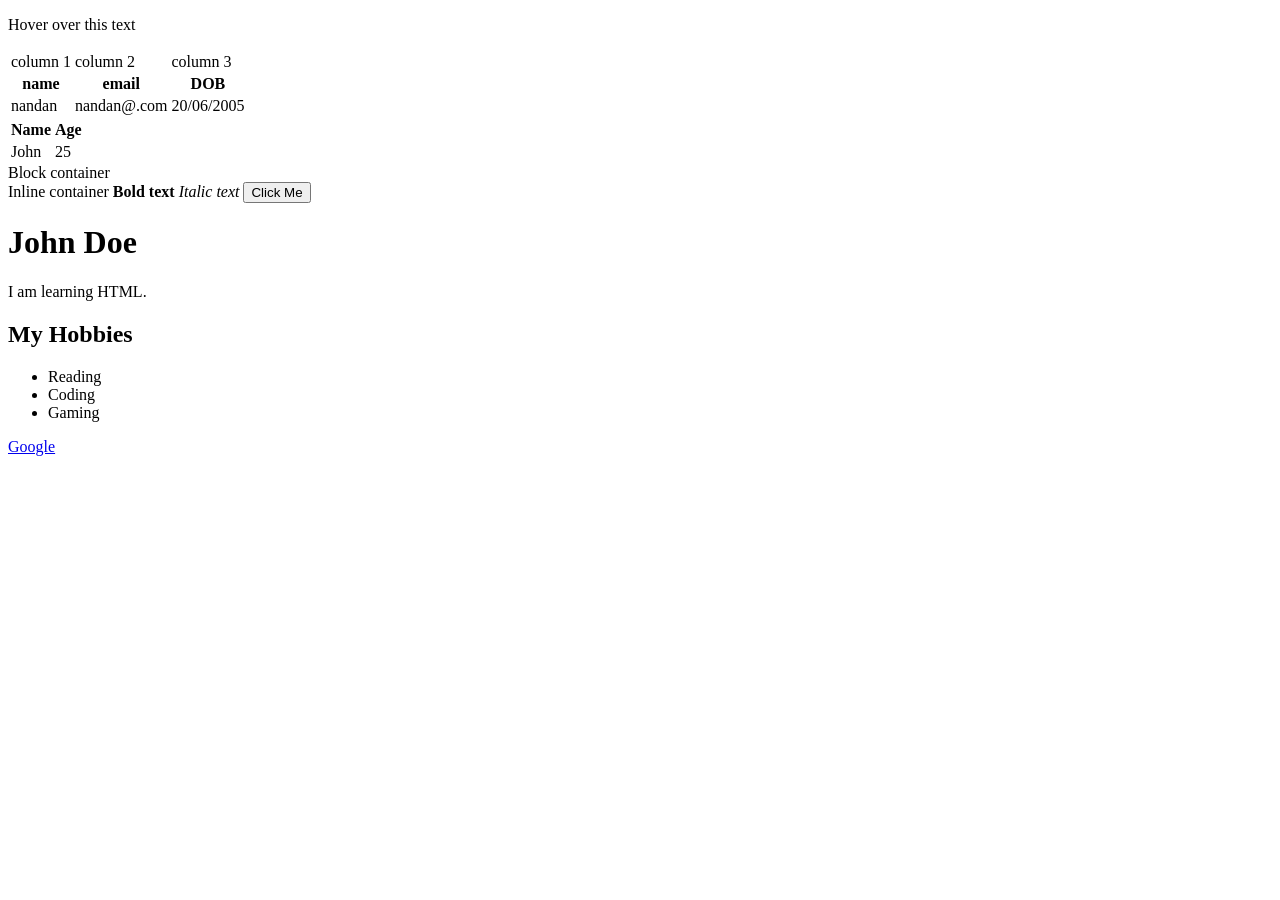
<file: index.html>
<!doctype html>
<html>
  <head>
    <title>my first web page</title>
    <p title="This is a tooltip text">Hover over this text</p>
  </head>
  <body>
    <table>
      <tr>
        <td>column 1</td>
        <td>column 2</td>
        <td>column 3</td>
      </tr>
      <tr>
        <th>name</th>
        <th>email</th>
        <th>DOB</th>
      </tr>
      <tr>
        <td>nandan</td>
        <td>nandan@.com</td>
        <td>20/06/2005</td>
      </tr>
    </table>
    <table>
      <tr>
        <th>Name</th>
        <th>Age</th>
      </tr>
      <tr>
        <td>John</td>
        <td>25</td>
      </tr>
    </table>
    <div>Block container</div>

    <span>Inline container</span>

    <strong>Bold text</strong>

    <em>Italic text</em>

    <button>Click Me</button>
    <!doctype html>
    <html>
      <head>
        <title>My Profile</title>
      </head>
      <body>
        <h1>John Doe</h1>

        <p>I am learning HTML.</p>

        <h2>My Hobbies</h2>

        <ul>
          <li>Reading</li>
          <li>Coding</li>
          <li>Gaming</li>
        </ul>

        <a href="https://www.google.com" target="_blank">Google</a>
      </body>
    </html>
  </body>
</html>
</file>
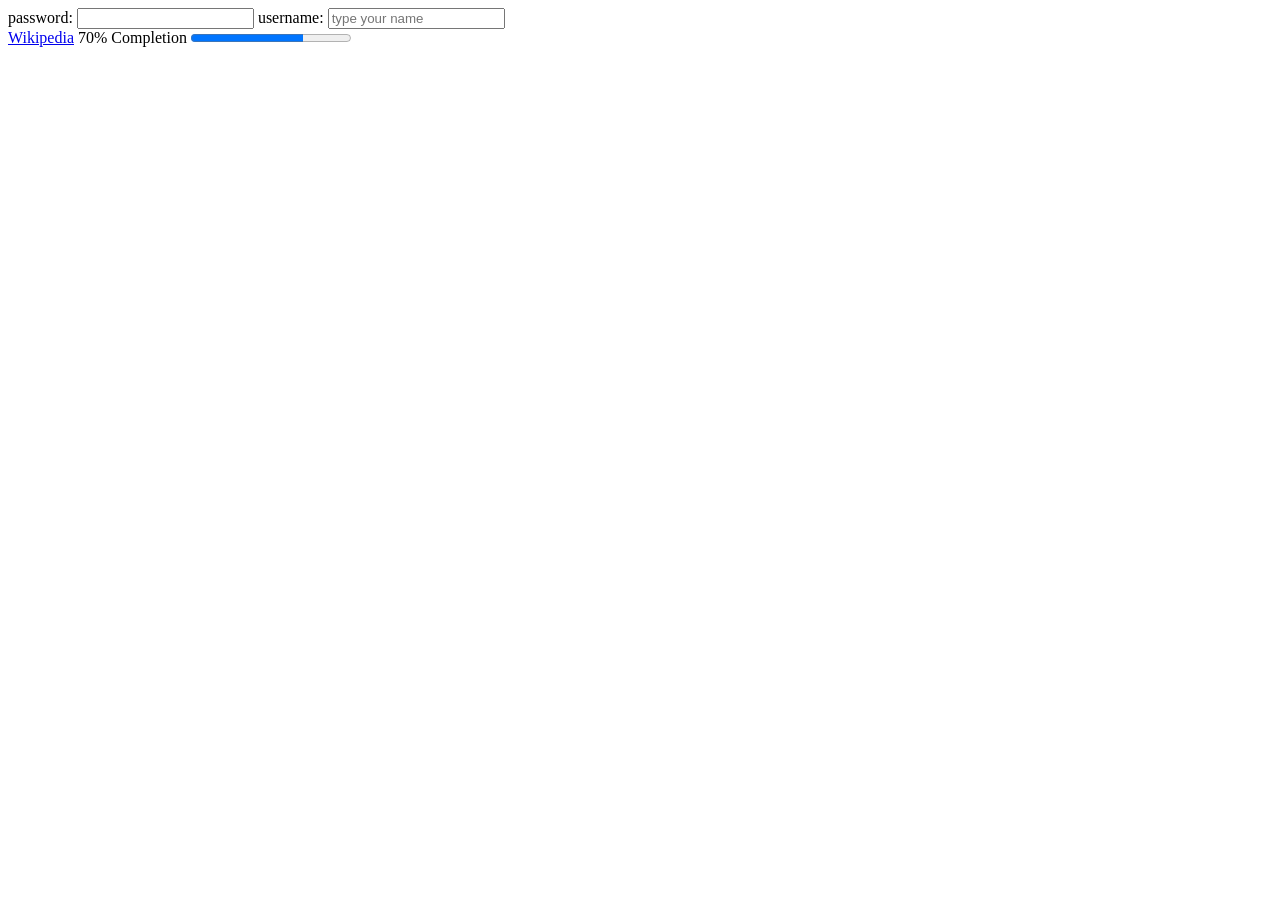
<file: form.html>
<!doctype html>
<html lang="en">
  <head>
    <meta charset="UTF-8" />
    <meta name="viewport" content="width=device-width, initial-scale=1.0" />
    <title>login form</title>
  </head>
  <body>
    <form>
      <label for="password">
        password:
        <input type="password" />
      </label>
      <label for="username">
        username:
        <input
          placeholder="type your name"
          type="text"
          name="username"
          id="username"
        />
      </label>
    </form>
    <a href="https://www.wikipedia.org" target="_blank">Wikipedia</a>
    <label for="progress">70% Completion</label>
    <progress id="progress" value="70" max="100"></progress>
  </body>
</html>
</file>
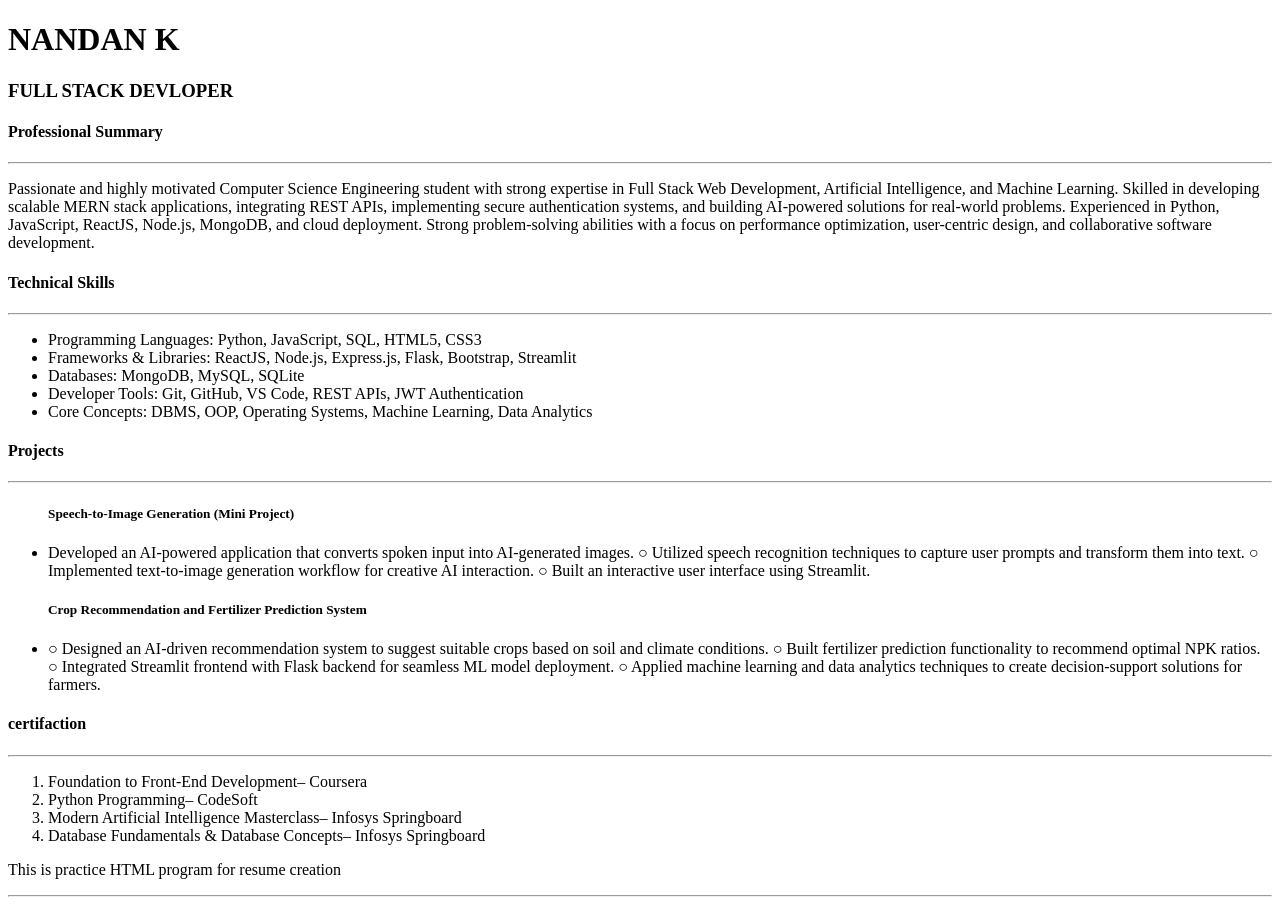
<file: resume.html>
<!doctype html>
<html lang="en">
  <head>
    <meta charset="UTF-8" />
    <meta name="viewport" content="width=device-width, initial-scale=1.0" />
    <title>RESUME</title>
  </head>
  <body>
    <header>
      <h1>NANDAN K</h1>
      <h3>FULL STACK DEVLOPER</h3>
    </header>
    <h4>Professional Summary</h4>
    <hr />
    <section>
      <p>
        Passionate and highly motivated Computer Science Engineering student
        with strong expertise in Full Stack Web Development, Artificial
        Intelligence, and Machine Learning. Skilled in developing scalable MERN
        stack applications, integrating REST APIs, implementing secure
        authentication systems, and building AI-powered solutions for real-world
        problems. Experienced in Python, JavaScript, ReactJS, Node.js, MongoDB,
        and cloud deployment. Strong problem-solving abilities with a focus on
        performance optimization, user-centric design, and collaborative
        software development.
      </p>
    </section>
    <h4>Technical Skills</h4>
    <hr />
    <section>
      <ul>
        <li>Programming Languages: Python, JavaScript, SQL, HTML5, CSS3</li>
        <li>
          Frameworks & Libraries: ReactJS, Node.js, Express.js, Flask,
          Bootstrap, Streamlit
        </li>
        <li>Databases: MongoDB, MySQL, SQLite</li>
        <li>
          Developer Tools: Git, GitHub, VS Code, REST APIs, JWT Authentication
        </li>
        <li>
          Core Concepts: DBMS, OOP, Operating Systems, Machine Learning, Data
          Analytics
        </li>
      </ul>
    </section>
    <section>
      <h4>Projects</h4>
      <hr />
      <ul>
        <h5>Speech-to-Image Generation (Mini Project)</h5>
        <li>
          Developed an AI-powered application that converts spoken input into
          AI-generated images. ○ Utilized speech recognition techniques to
          capture user prompts and transform them into text. ○ Implemented
          text-to-image generation workflow for creative AI interaction. ○ Built
          an interactive user interface using Streamlit.
        </li>
        <h5>Crop Recommendation and Fertilizer Prediction System</h5>
        <li>
          ○ Designed an AI-driven recommendation system to suggest suitable
          crops based on soil and climate conditions. ○ Built fertilizer
          prediction functionality to recommend optimal NPK ratios. ○ Integrated
          Streamlit frontend with Flask backend for seamless ML model
          deployment. ○ Applied machine learning and data analytics techniques
          to create decision-support solutions for farmers.
        </li>
      </ul>
    </section>
    <section>
      <h4>certifaction</h4>
      <hr />
      <ol>
        <li>Foundation to Front-End Development– Coursera</li>
        <li>Python Programming– CodeSoft</li>
        <li>Modern Artificial Intelligence Masterclass– Infosys Springboard</li>
        <li>Database Fundamentals & Database Concepts– Infosys Springboard</li>
      </ol>
    </section>
    <footer>
      <p>This is practice HTML program for resume creation</p>
      <hr />
    </footer>
  </body>
</html>
</file>
